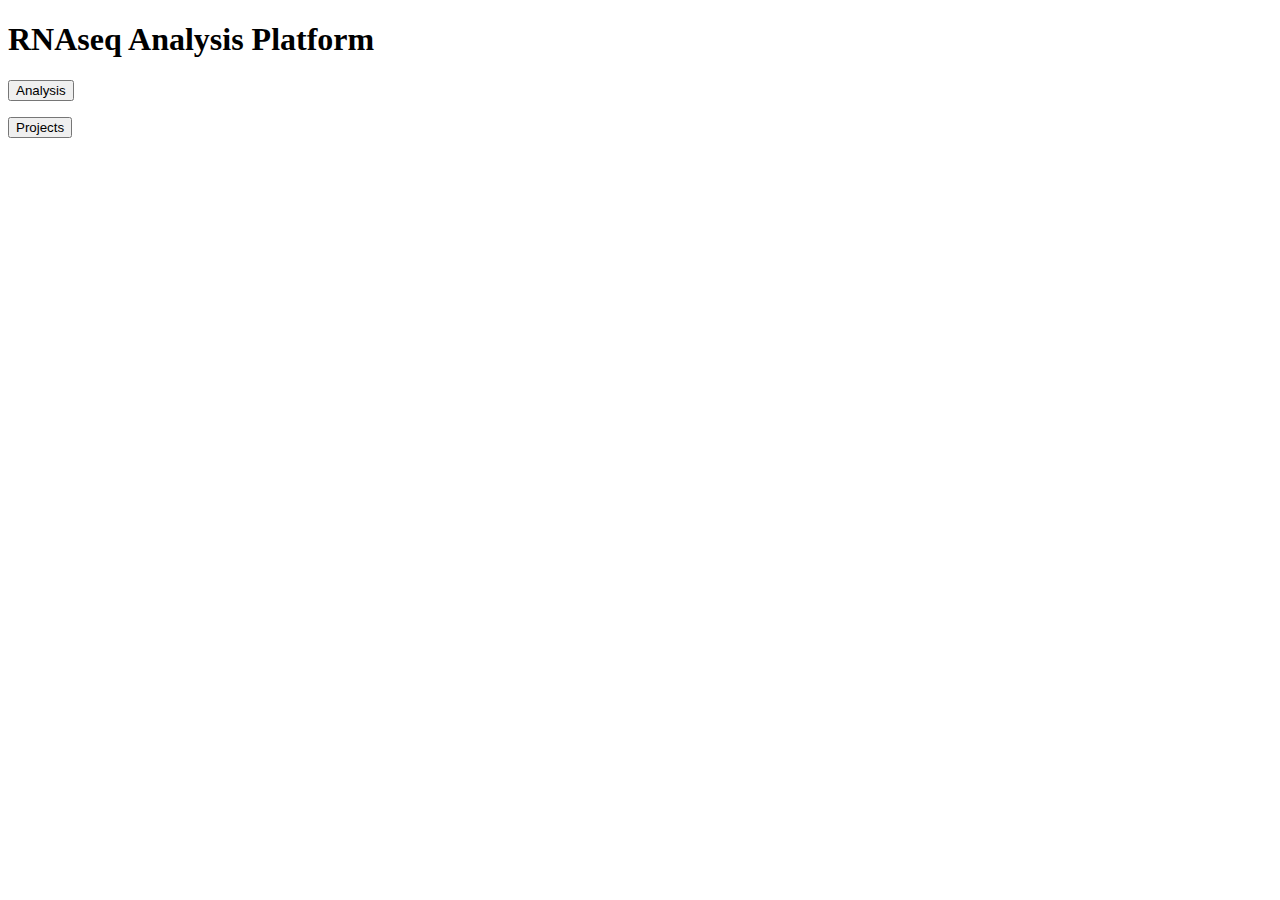
<file: index.html>
<!doctype html>
<html>
<head>
    <meta charset="utf-8">
    <title>Home</title>
</head>

<body>
    <h1>RNAseq Analysis Platform</h1>

    <p>
        <button onclick="window.location.href='templates/analysis.html'">
            Analysis
        </button>
    </p>

    <p>
        <button onclick="window.location.href='/projects'">
            Projects
        </button>
    </p>
</body>
</html>
</file>
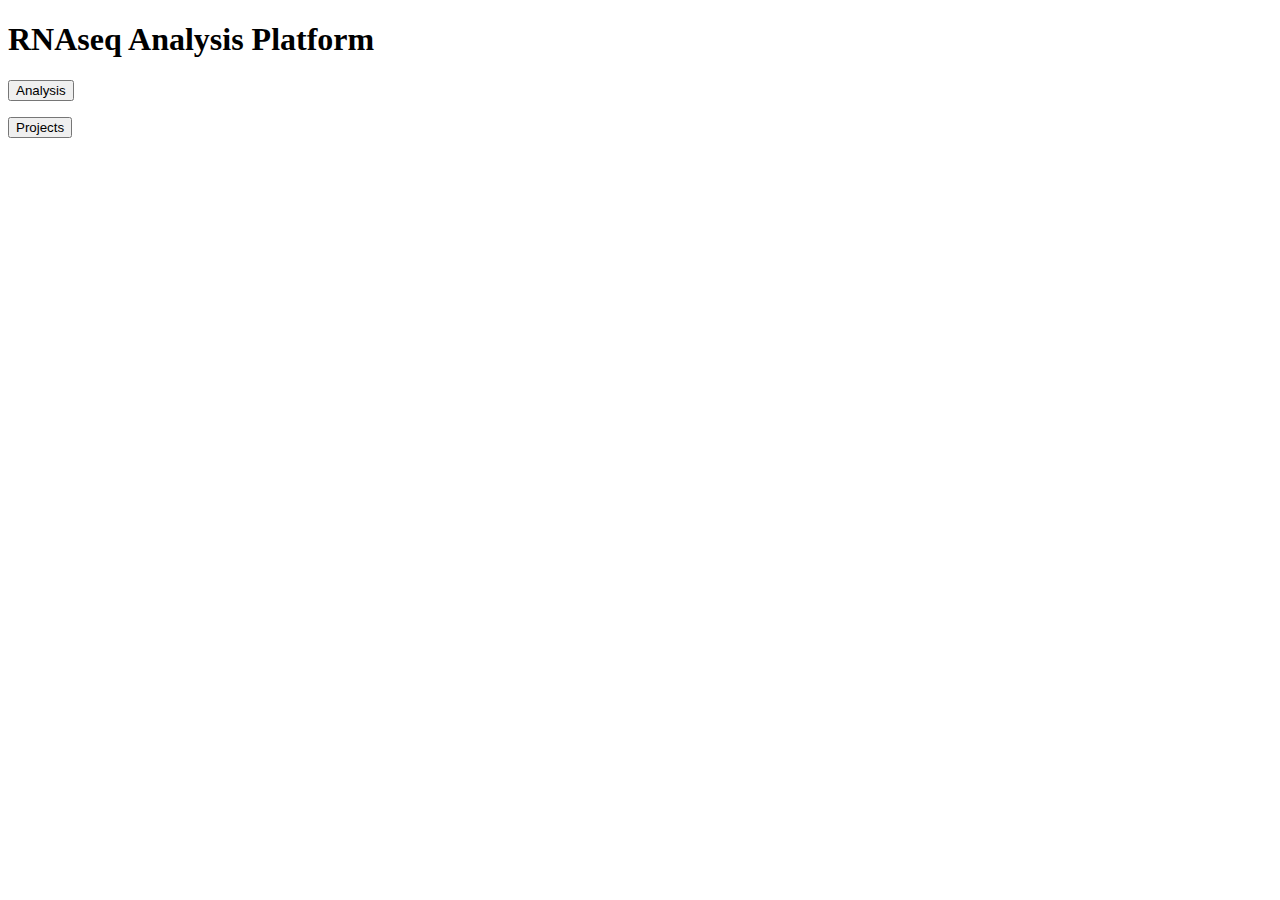
<file: home.html>
<!doctype html>
<html>
<head>
    <meta charset="utf-8">
    <title>Home</title>
</head>

<body>
    <h1>RNAseq Analysis Platform</h1>

    <p>
        <button onclick="window.location.href='/analysis'">
            Analysis
        </button>
    </p>

    <p>
        <button onclick="window.location.href='/projects'">
            Projects
        </button>
    </p>
</body>
</html>
</file>
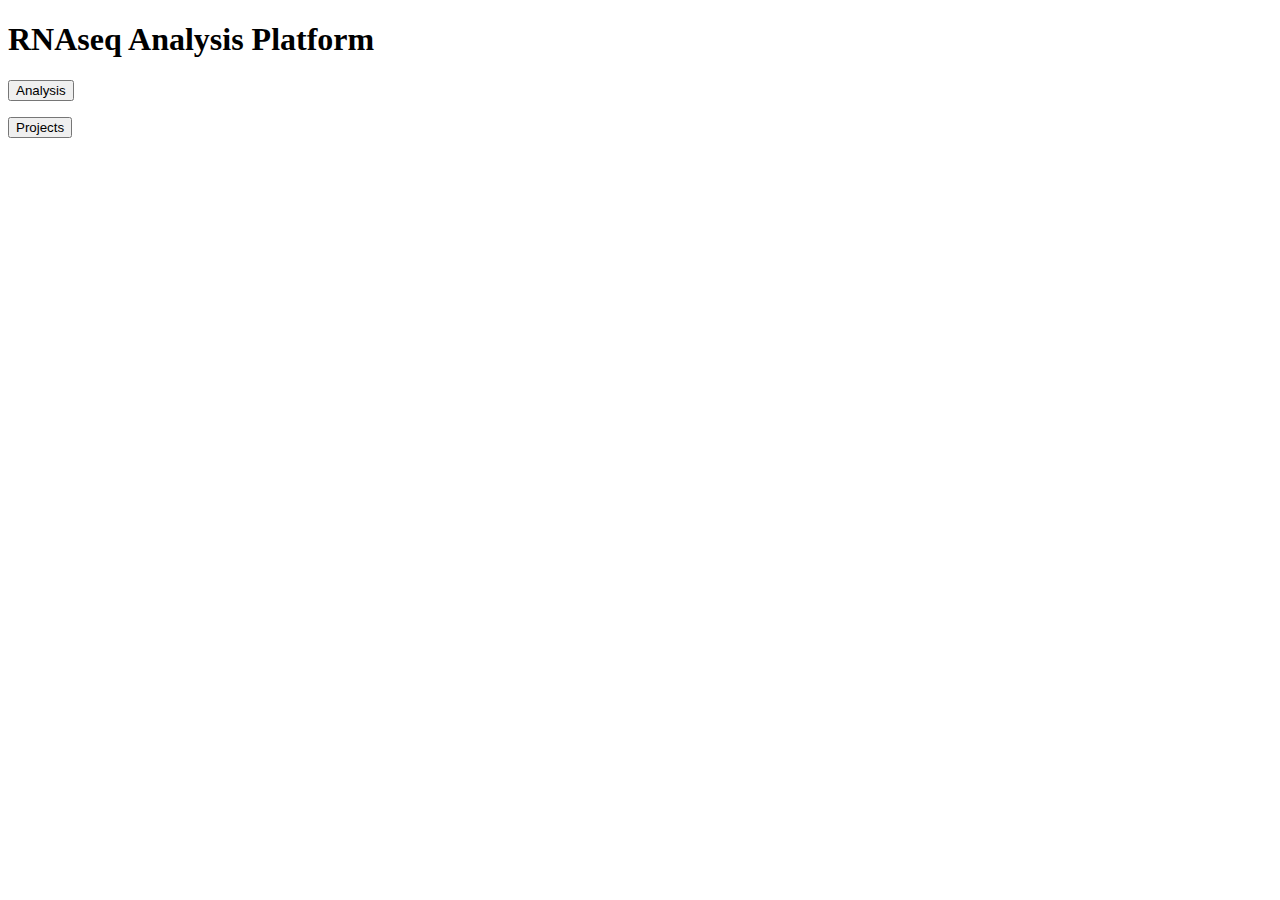
<file: templates/home.html>
<!doctype html>
<html>
<head>
    <meta charset="utf-8">
    <title>Home</title>
</head>

<body>
    <h1>RNAseq Analysis Platform</h1>

    <p>
        <button onclick="window.location.href='templates/analysis.html'">
            Analysis
        </button>
    </p>

    <p>
        <button onclick="window.location.href='/projects'">
            Projects
        </button>
    </p>
</body>
</html>
</file>
